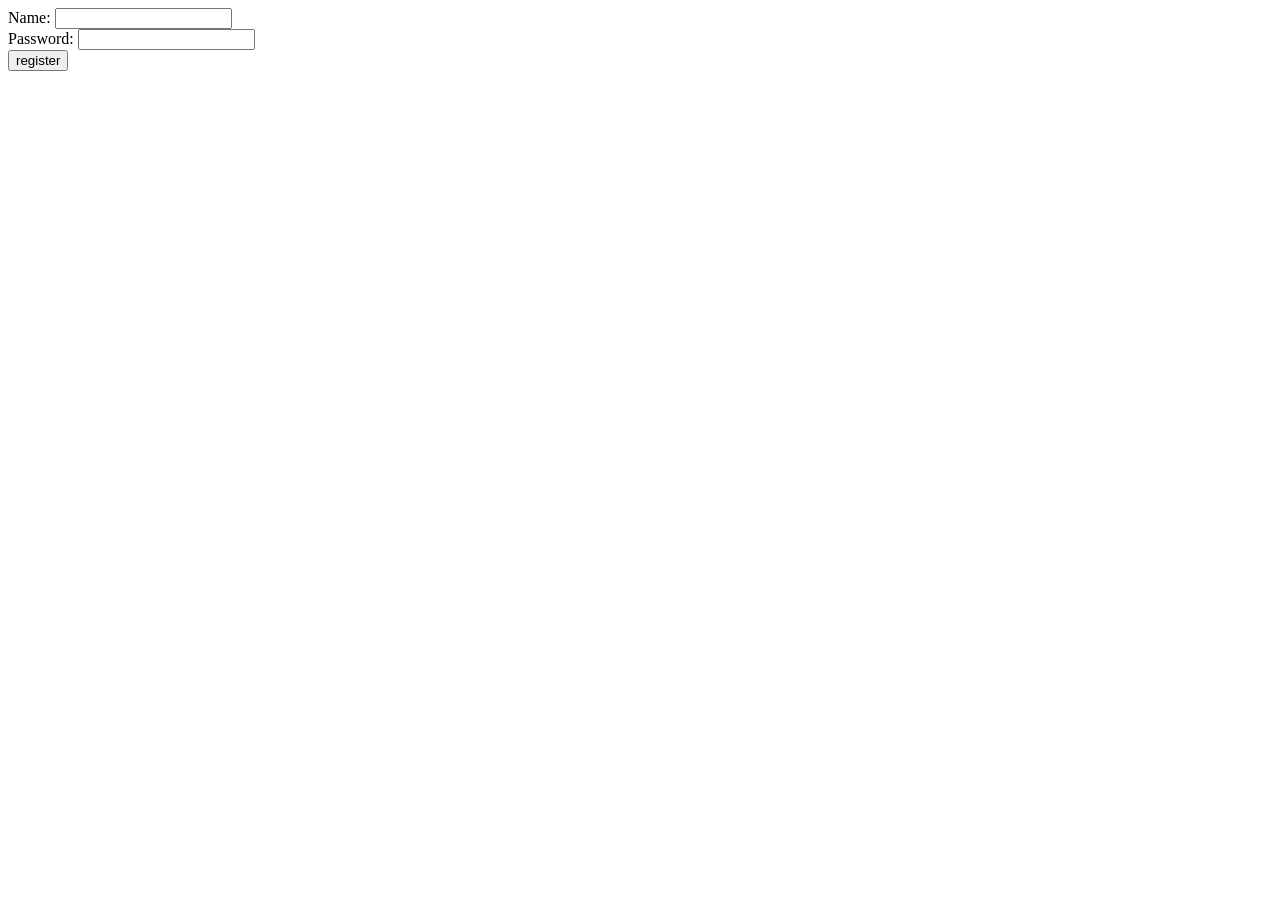
<file: Vali/Index.htm>
<html>  
     <body>  
        <script>  function validateform(){  
             var name=document.myform.name.value;    
             var password=document.myform.password.value;    
             if (name==null || name=="")
              {  alert("Name can't be blank");     
               return false;     } 
               else if(password.length<6)  
                {     alert("Password must be at least 6 characters long.");    
                 return false;     
                } 
                }    
        </script>   
    <body>   
        <form name="myform" method="post" action="valid.html" onsubmit="return validateform()" >   
            Name: <input type="text" name="name"><br/>   
            Password: <input type="password" name="password"><br/>   
            <input type="submit" value="register">   
        </form>   
    </body>   
</html>
</file>
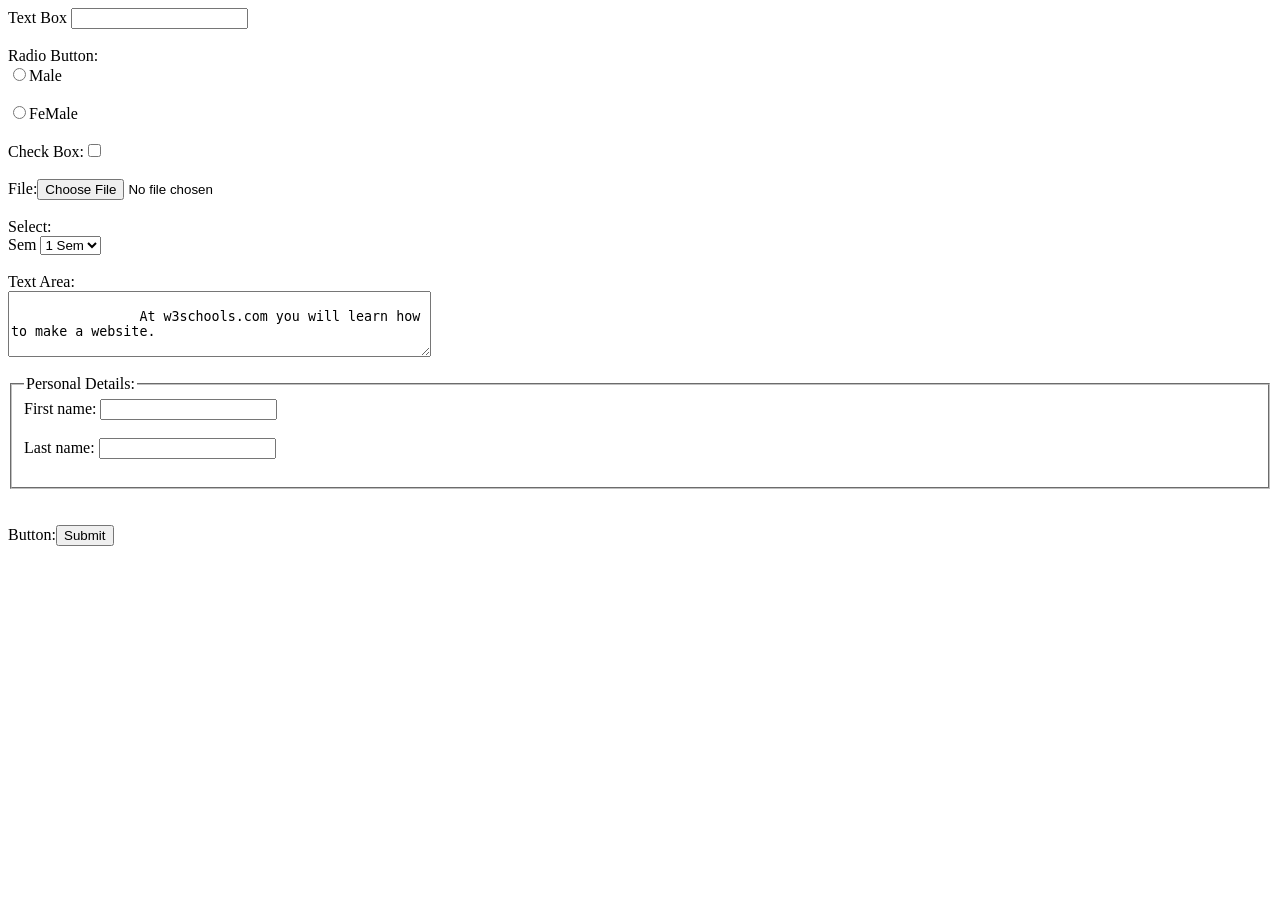
<file: Forms_s_i_f_t/Form.html>
<html>   
    <head>   
        <title>Form Elements</title>   
    </head>   
    <body>   
        <form>   
            <lable>Text Box</lable>   
            <input type="text" id="t1" name="name" value=""/><br><br>   
            Radio Button:  <br>   
            <input type="radio" id="r1" name="" value=""/>Male<br> <br>      
            <input type="radio" id="r1" name="" value=""/>FeMale<br><br>  
            Check Box:<input type="checkbox" id="c1" name="" value=""/><br><br>   
            File:<input type="file" id="e1" name="file" value=""/><br><br>   
            Select:<br>   <label>Sem</label>   <select name="sem" id="sem">   
                <option value="1">1 Sem</option>   
                option value="2">2 Sem</option>   
            </select><br><br>   
            Text Area:<br>   
            <textarea id="ta1" name="textarea" rows="4" cols="50"> 
                At w3schools.com you will learn how to make a website.    
            </textarea><br><br>   
            <fieldset>   
                <legend>Personal Details:</legend>   
                <label>First name:</label>   
                <input type="text" id="fname" name="fname"><br><br>   
                <label>Last name:</label>   
                <input type="text" id="lname" name="lname"><br><br>   
            </fieldset><br><br>   
            Button:<input type="button" id="t1" name="" value="Submit"/><br>   
        </form>   
    </body>  
    </html>
</file>
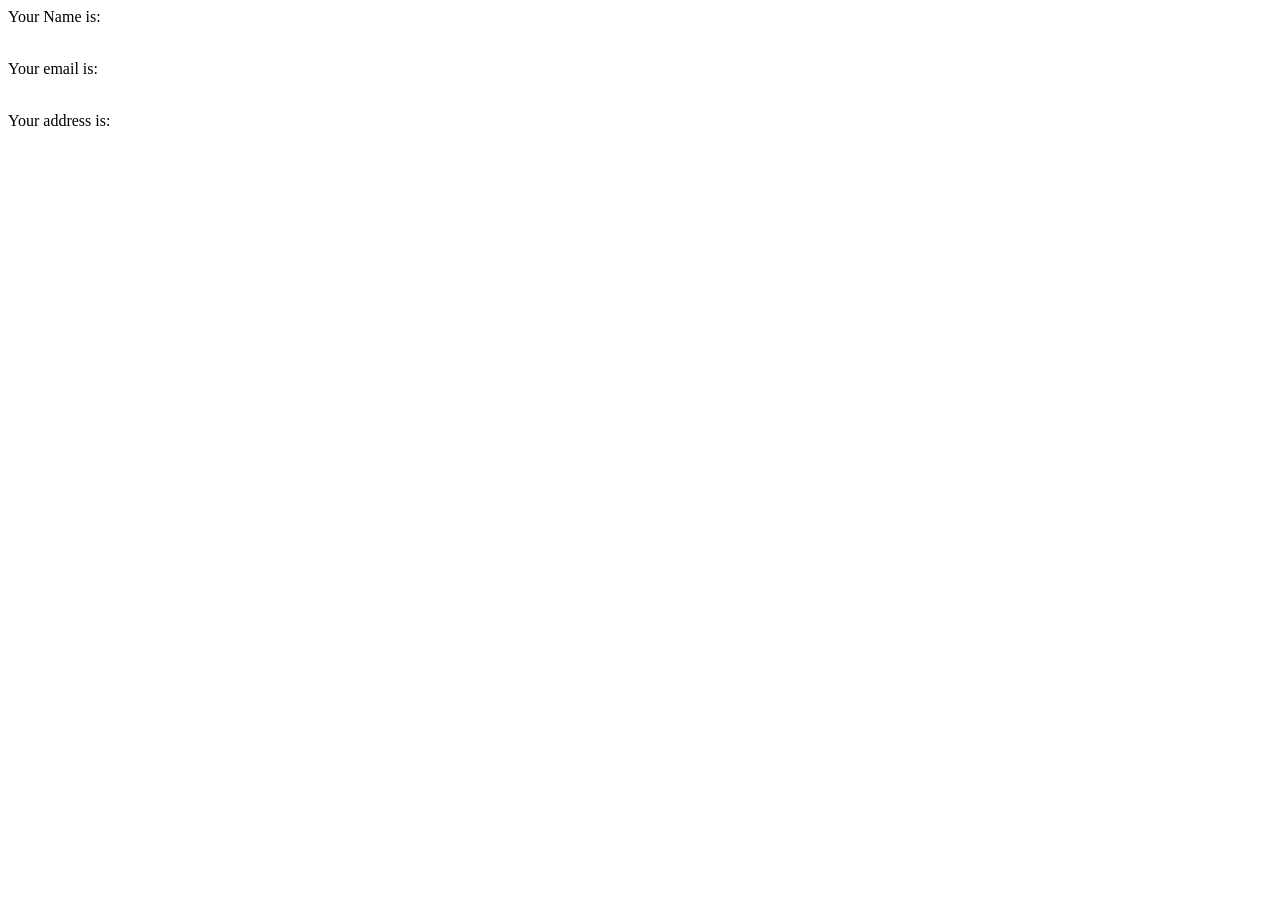
<file: Regi/Details.html>
<html>  
     <head>   
    <title> Details</title>  
    </head>   
    <body>   
    <form>   Your Name is:<p id="name"></p><br>  
     Your email is:<p id="email"></p><br>   
     Your address is:<p id="address"></p>   
     <script>   
     document.getElementById("name").innerHTML = localStorage.getItem("name"); 
     document.getElementById("email").innerHTML = localStorage.getItem("email"); 
     document.getElementById("address").innerHTML =localStorage.getItem("address"); 
     </script>   
     </form>  
     </body>  
 </html>
</file>
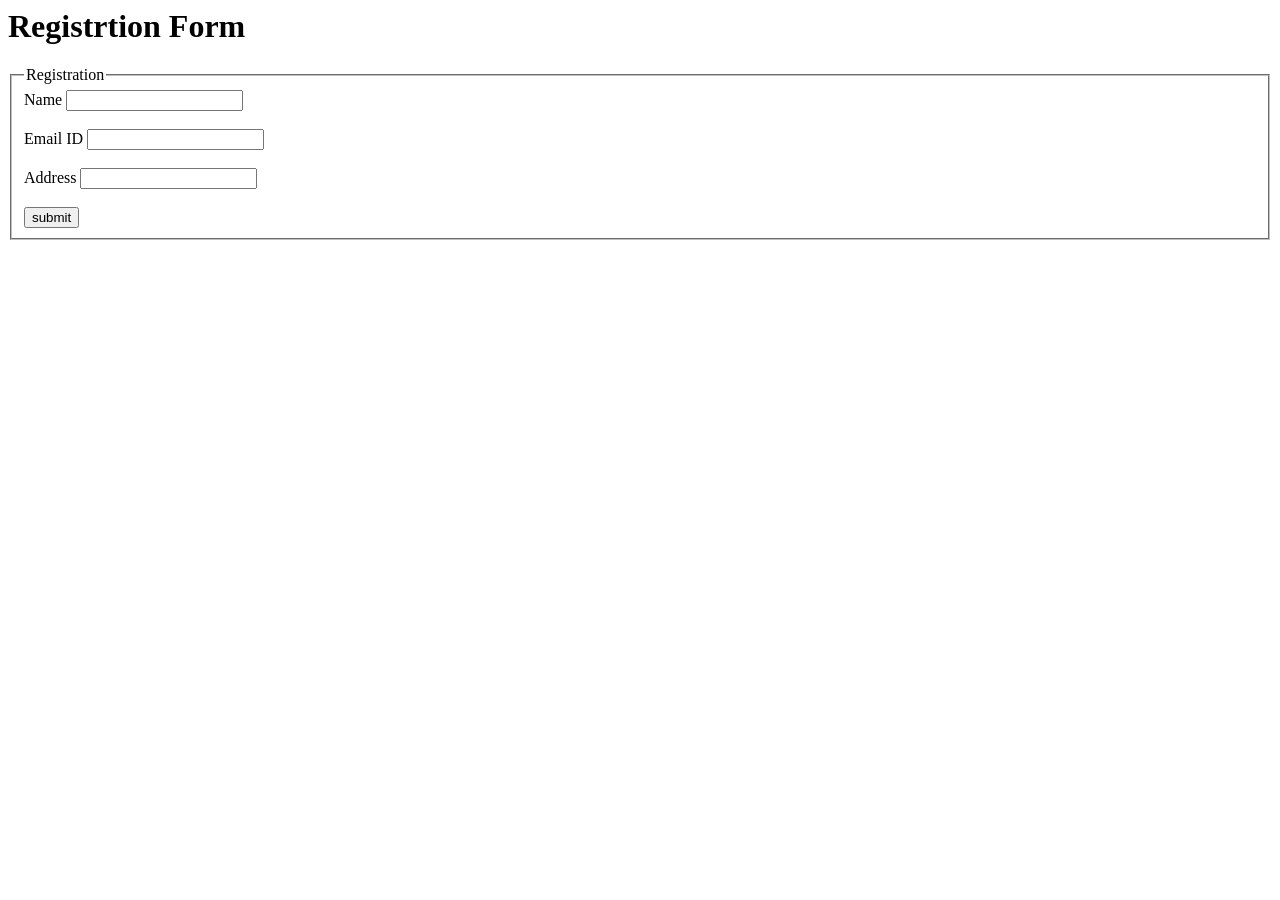
<file: Regi/Registration.html>
<html>  
     <head>  
         <title> Registration Form</title> 
          <script>            
           function passvalues()   {  
             var name = document.getElementById("name").value;       
             var email = document.getElementById("email").value; 
             var address = document.getElementById("address").value;                  
             localStorage.setItem("name",name);                  
             localStorage.setItem("email",email);                  
             localStorage.setItem("address",address);                
          return;  } 
          </script>   
        </head> 
        
        <body>   
            <h1>Registrtion Form</h1>  
            <form action="Details.html">   
            
            <fieldset> 
             <legend>Registration</legend>   
             <label> Name </label>   
             <input type="text" id="name"/><br><br>   
             <label> Email ID </label>   
             <input type="email" id="email"/><br><br>   
             <label> Address </label>   
             <input type="address" id="address"/><br><br>   
             <input type="submit" value="submit" onclick="passvalues()"/>   
            </fieldset>   
        </form>   
    </body>   
    </html>
</file>
